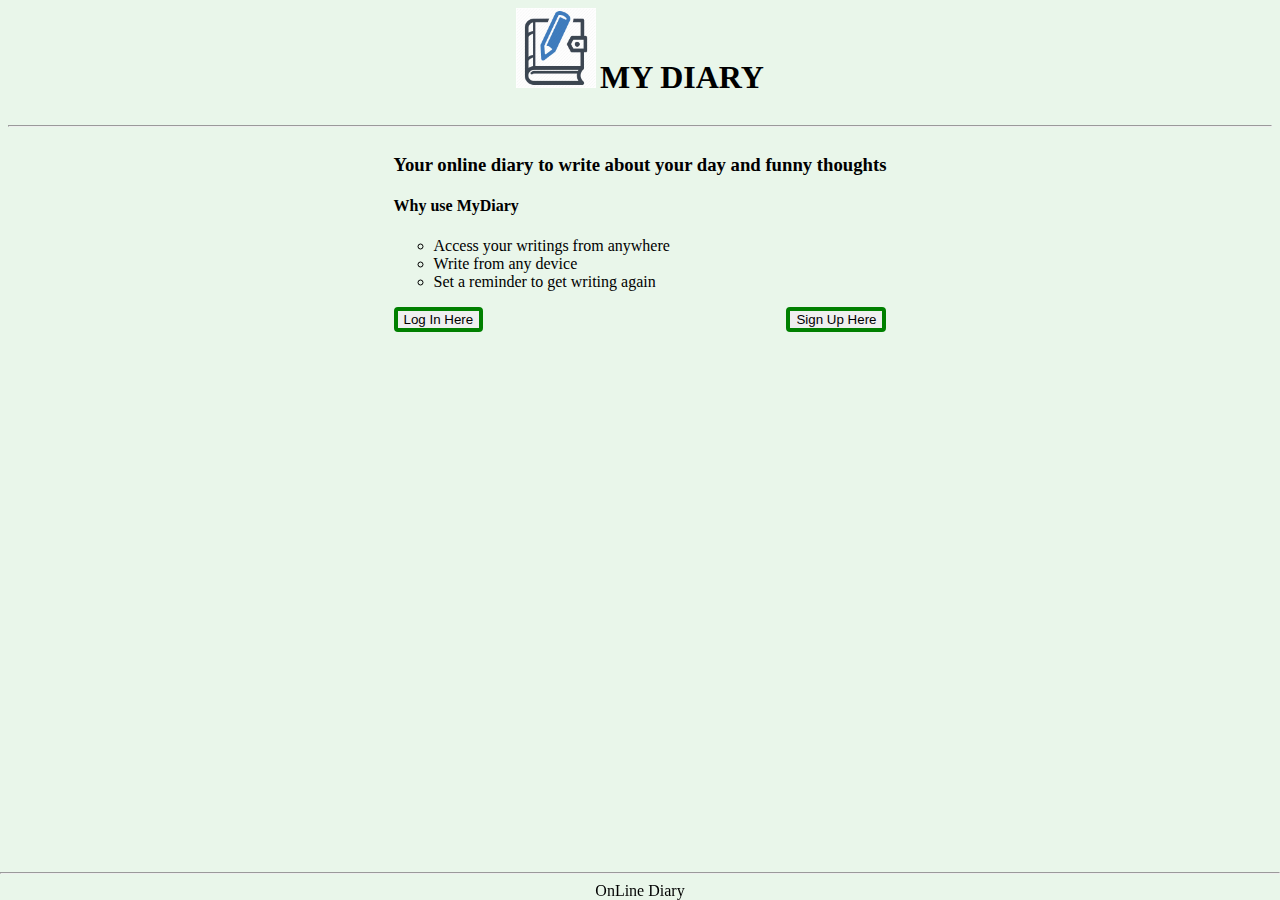
<file: index.html>
<!DOCTYPE html>
<html> 
    <head> 
    <meta charset = "utf-8">
    <title> My Diary </title>
    <link rel ="stylesheet" type ="text/css" href="./Styles/style.css">
    </head>
    
  <body>
    <header>
      <img src = "./assets/diary.jpg" class="logo test">
      <h1 class="test" > <strong> MY DIARY</strong></h1>
      <hr> 
    </header>
    <section class="flex-container">
      <div class="intro">
        <div class="slogan"> 
          <h3> Your online diary to write about your day and funny thoughts </h3>
        </div> 
        <div class="why">
          <h4>Why use MyDiary </h4>
            <ul style="list-style-type:circle;">
              <li> Access your writings from anywhere</li>
              <li> Write from any device</li>
              <li> Set a reminder to get writing again </li>
            </ul>
        </div>
        <div class="login left-float">
          <a href ="logIn_page.html"><button >Log In Here</button></a>
        </div>
        <div class="signup right-float">
            <a href="create_account.html"><button>Sign Up Here</button></a>
        </div>
      </div>
    </section>
   <footer><hr> OnLine Diary </footer>
  </body>
</html>
</file>
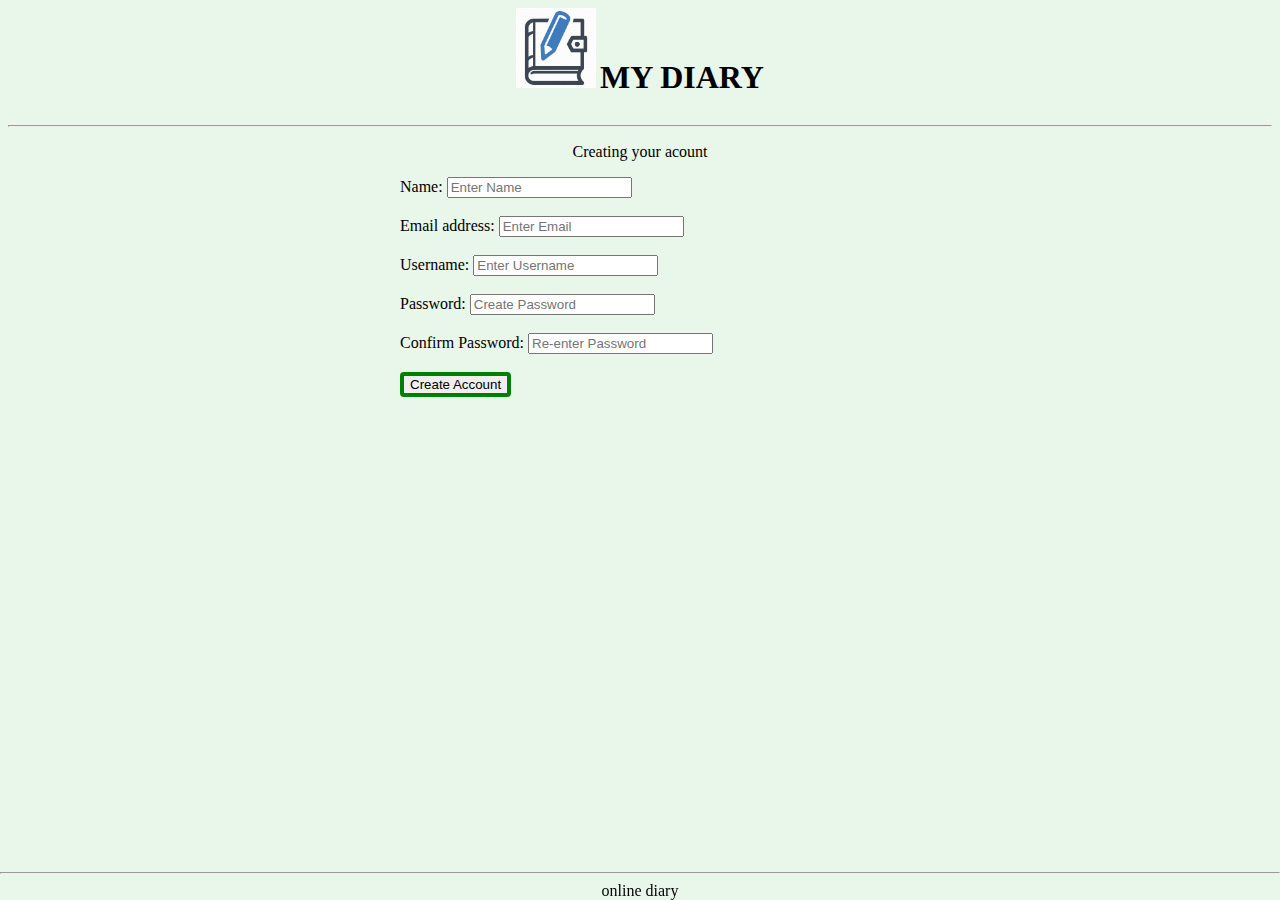
<file: create_account.html>
<!DOCTYPE html>
<html> 
  <head> 
    <meta charset = "utf-8">
    <title> Register </title>
    <link rel="stylesheet" type ="text/css" href="./Styles/style.css">
  </head>
    
  <body>
    <header>
      <img src = "./assets/diary.jpg" class="logo test">
      <h1 class="test"> <strong> MY DIARY</strong></h1>
    </header>
    <hr>
    <p style="text-align:center;font-family: purisa">Creating your acount</p>
    <section class="flex-container">
      <div>
          <form class="registration" action="logIn_page.html">
              <label> Name: </label> 
              <input type="text" name="name" placeholder="Enter Name" required> <br><br>
              <label >Email address:</label> 
              <input type="email" name="name" placeholder="Enter Email" required> <br><br>
              <label > Username: </label>
              <input type="text" name="name" placeholder="Enter Username " required> <br><br>
              <label> Password:</label>
              <input type="password" name="name" placeholder="Create Password " required> <br><br>
              <label> Confirm Password:</label> 
              <input type="password" name="name" placeholder="Re-enter Password" required> <br><br>
              <button type="submit"> Create Account</button>
          </form>
      </div>
      
    </section>
    <footer><hr>online diary</footer>
  </body>
</html>
</file>
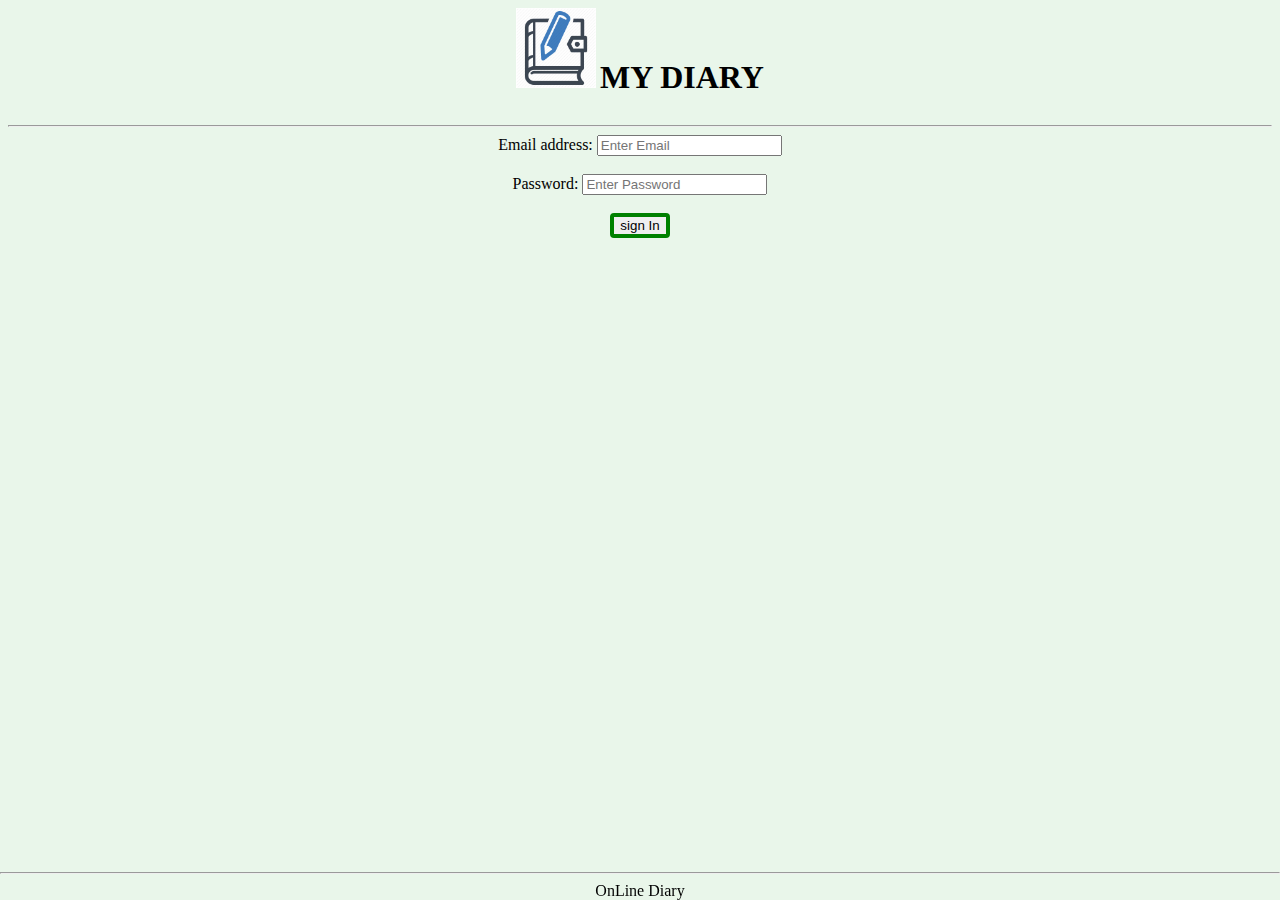
<file: logIn_page.html>
<!DOCTYPE HTML>
<html>
    <head>
        <meta charset = "utf-8">
        <title> My Diary </title>
        <link rel ="stylesheet" type ="text/css" href="./Styles/style.css">
    </head>
<body>
    <header>
        <img src = "./assets/diary.jpg" class="logo test">
        <h1 class="test" > <strong> MY DIARY</strong></h1>
        <hr> 
        <div>
                <form action="veiw_all_entries.html">
                    <label >Email address:</label> 
                    <input type="text" name="name" placeholder="Enter Email" required> <br><br>
                    <label> Password:</label>
                    <input type="text" name="name" placeholder="Enter Password" required> <br><br>
                    <button type="submit"> sign In </button>
                </form>
            </div>
    <footer><hr> OnLine Diary </footer>
</body>
</file>
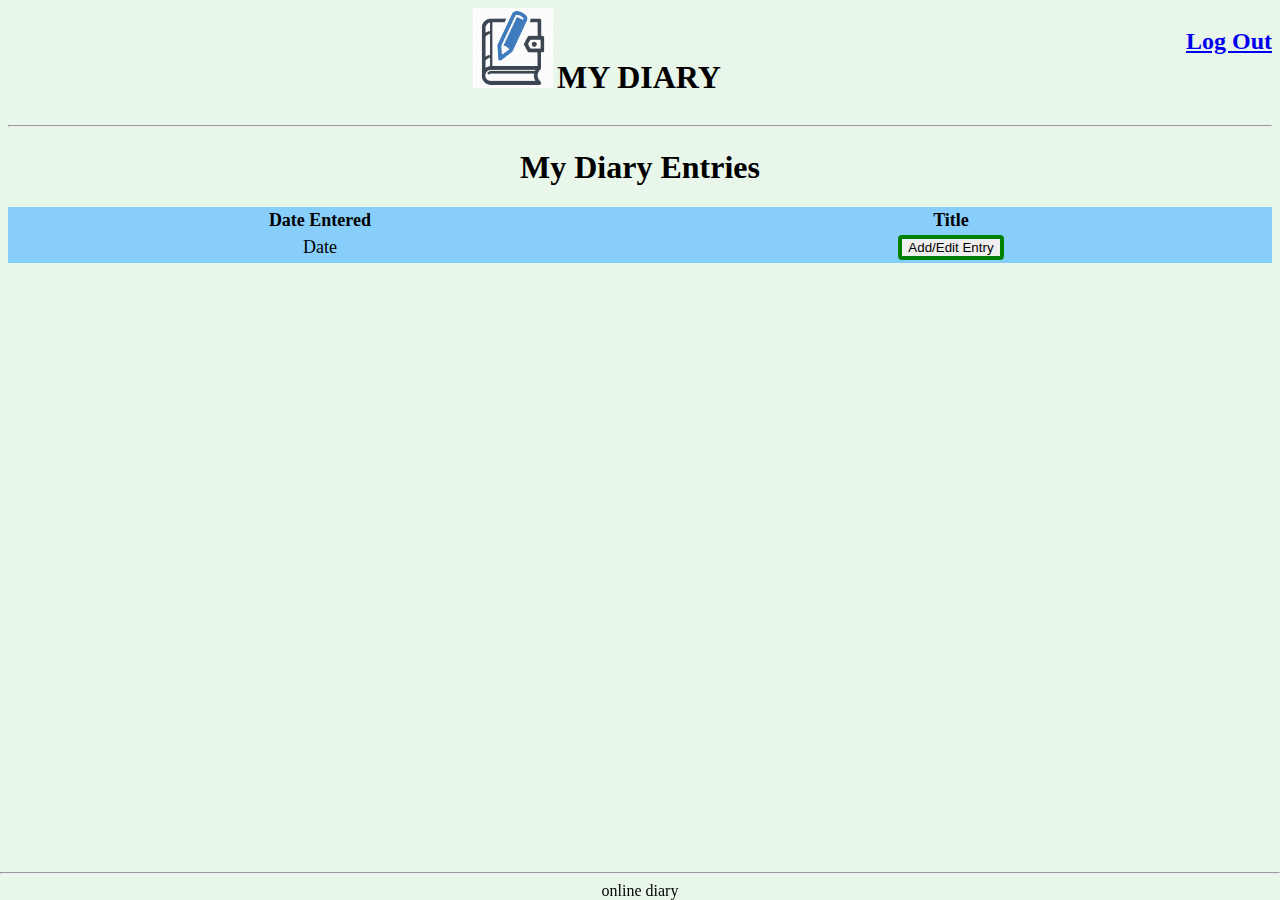
<file: veiw_all_entries.html>
<!DOCTYPE html>
<html> 
    <head> 
    <meta charset = "utf-8">
    <title> View all entries </title>
    <link rel="stylesheet" type="text/css" href="./Styles/style.css">
    </head>
    
<body>
    <header>
        <img src = "./assets/diary.jpg" class="logo test">
        <h1 class="test" > <strong> MY DIARY</strong></h1>
        <h2 class="right-float"> <a href="index.html">Log Out</a> </h2>
        <hr> 
    </header>
    <table style = "width:100%;font-size:large;background-color:lightskyblue">
        <h1 style = "  text-align: center;  ">My Diary Entries </h1>
        <tr style="text-align:center;">
            <th> Date Entered </th>
            <th> Title </th>
        </tr>
        <tr style = "text-align: center;">
            <td> Date</td>
            <td> <a href = "view_entry.html"><button> Add/Edit Entry </button></a> </td>
        </tr>
    </table>
    <footer><hr>online diary</footer>
</body>
</html>
</file>
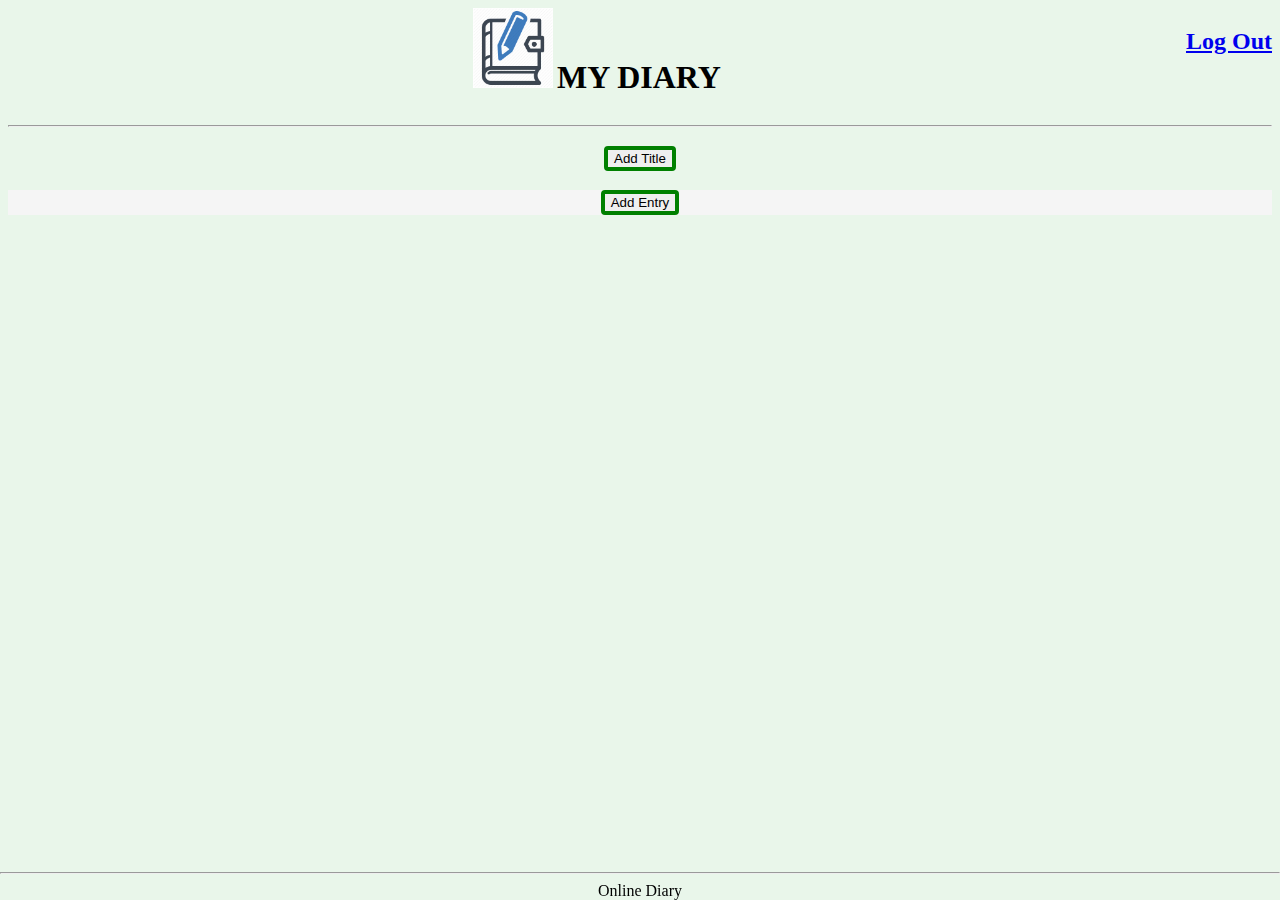
<file: view_entry.html>
<!DOCTYPE HTML>
<html>
    <head>
        <meta charset="utf-8">
        <title>view an entry</title>
        <link rel="stylesheet" type ="text/css" href="./Styles/style.css">
    </head>
<body style = "text-align: center;">
    <header>
        <img src = "./assets/diary.jpg" class="logo test">
        <h1 class="test" > <strong> MY DIARY</strong></h1>
        <h2 class="right-float"> <a href = "index.html"> Log Out </a></h2>
        <hr> 
    </header>
    <h3><button> Add Title</button></h3> 
    <p style = "background-color: #f5f5f5"> <button>Add Entry</button> </p>

<footer><hr>Online Diary</footer>
</body>
</html>
</file>
<file: Styles/style.css>
body {
    background-color:rgba(125, 201, 131, 0.171); 
    font-family:purisa;
}
header{
    padding:0;
    text-align:center;
}
footer{
    position: fixed;
    left: 0;
    bottom: 0;
    width:100%;
    text-align:center;
}
.logo{
    width: 5rem;
}
.test{
    display:inline-block;
}

.flex-container{
    display: flex;
    flex-direction: start;
    flex-flow: column;
    justify-content: space-around;
}
button {
    border: 4px solid;
    border-color: green;
    border-radius: 4px;
    text-align: center;
    text-decoration: none;
}
.registration {
    width:30rem;
    margin:0 auto;
}
/* .registration input{
    float: right;
    
}
.registration label {
    float: left;
}*/
/* .registration span {
    clear:both;
} */
.align {
    display: inline-block;
}
.right-float { 
    float:right;
}
.left-float {
float:left;
}
.center-float {
    float:center;
}
.center-align {
    text-align: center;
}
.left-align{
    text-align: left;
}
.right-align{
    text-align: right;
}
.intro{
    margin:0 auto;
}
</file>
